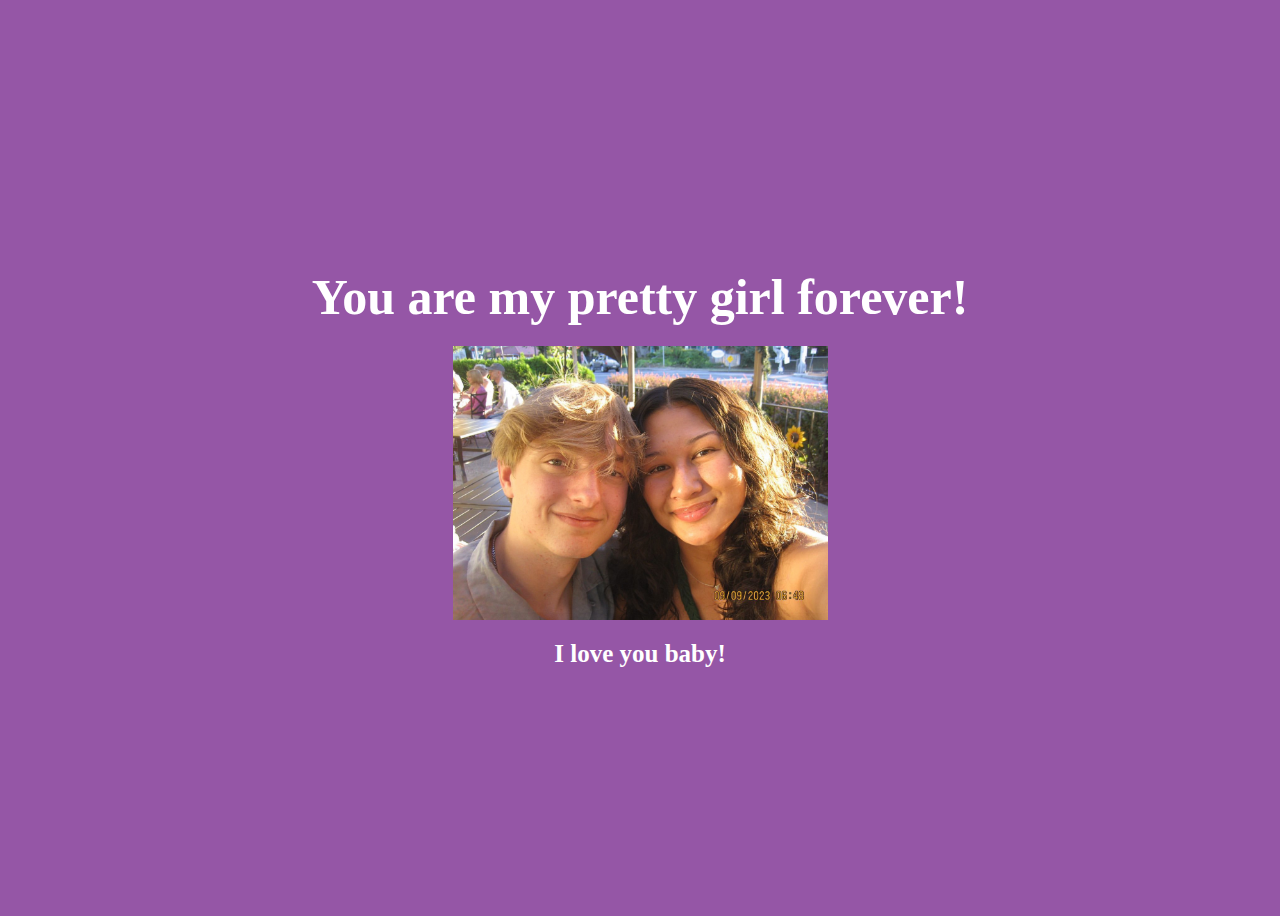
<file: yes.html>
<!DOCTYPE html>
<html lang="en">
    <head>
        <link rel="stylesheet" href="./style/css/yes_styles.css">
        
    </head> 
    <body>
        <div class="container">
            <div >
                <h1 class = "header_text">You are my pretty girl forever!</h1>
            </div>
            <div class="jpg_container">
                <img src="./style/images/IMG_0394.jpg" alt="Cute animated illustration" width="375">
            </div>
            <p class = "text"> I love you baby!</p>
        </div>
       
    </body> 
</html>
</file>
<file: style/css/yes_styles.css>
body {
    display: flex;
    justify-content: center;
    align-items: center;
    height: 100vh;
    background-color: #9556a6;
}

/* Position the "No" button absolutely within body */
#noButton {
    position: absolute;
    margin-left: 150px;
    transition: 0.5s;
    /* Smooth movement */
}

#yesButton {
    position: absolute;
    margin-right: 150px;
    /* Smooth movement */
}

.header_text {
    font-family: 'Nunito';
    font-size: 50px;
    font-weight: bold;
    color: white;
    text-align: center;
    margin-top: 20px;
    margin-bottom: 20px;
}

.text {
    font-family: 'Nunito';
    font-size: 25px;
    font-weight: bold;
    color: white;
    text-align: center;
    margin-top: 20px;
    margin-bottom: 0px;
}

.buttons {
    display: flex;
    flex-direction: row;
    justify-content: center;
    align-items: center;
    margin-top: 20px;
    margin-left: 20px;
    /* optional: adds some space between the buttons */
}

.btn {
    background-color: #531763;
    color: white;
    padding: 15px 32px;
    text-align: center;
    display: inline-block;
    font-size: 16px;
    margin: 4px 2px;
    cursor: pointer;
    border: none;
    border-radius: 12px;
    transition: background-color 0.3s ease;
}

.btn:hover {
    background-color: #FAF9F6;
}

.jpg_container {
    display: flex;
    justify-content: center;
    align-items: center;
}
</file>
